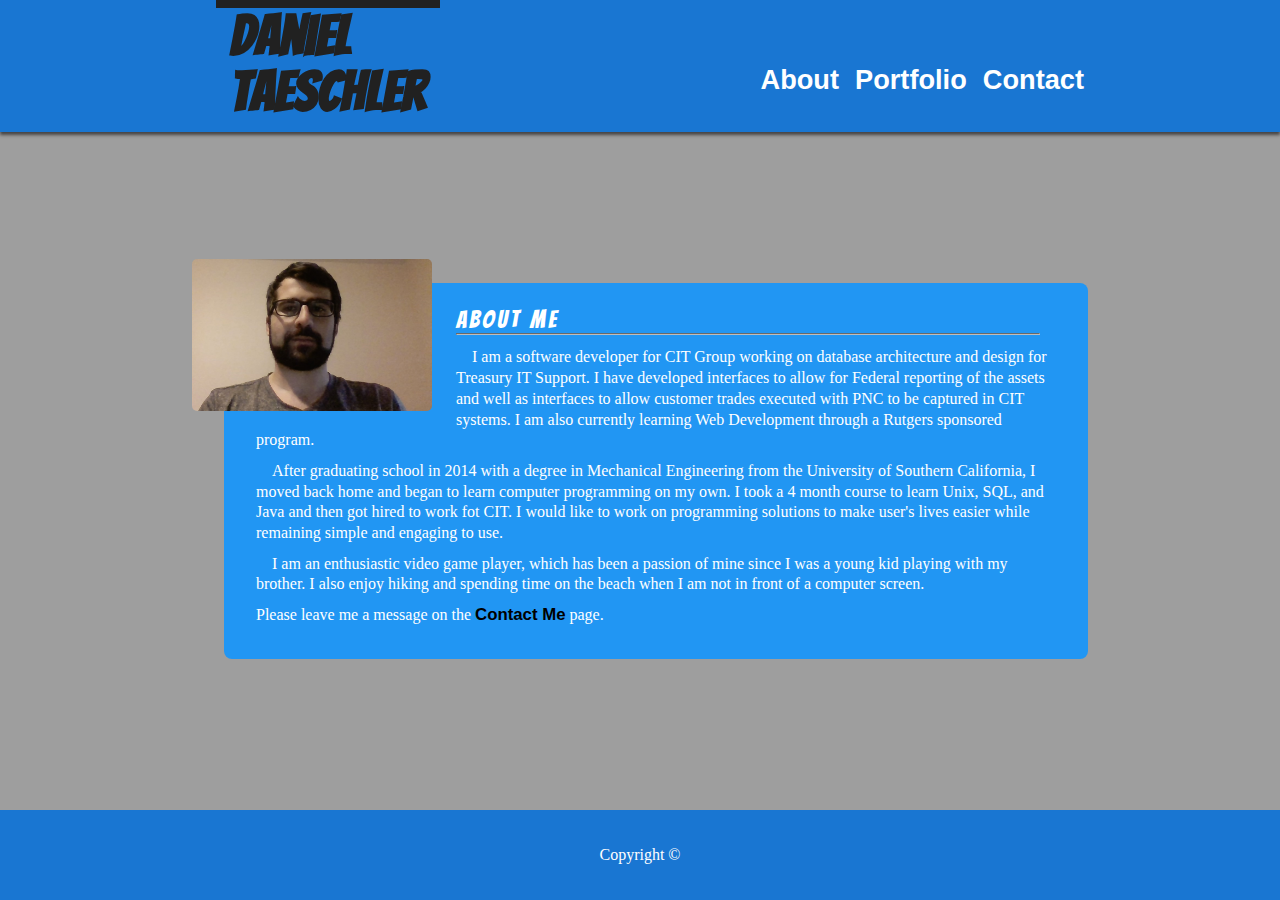
<file: index.html>
<!DOCTYPE html>
<html>
    <head>
        <title>About Me</title>
        <link rel="stylesheet" type="text/css" href="./assets/stylesheets/main.css">
        <link rel="stylesheet" type="text/css" href="./assets/stylesheets/about-me.css">
        <link href="https://fonts.googleapis.com/css?family=Bangers|Montserrat:300,400,600,700" rel="stylesheet">
    </head>

    <body>

        <div class="wrapper">

            <header>
                <div class="header_content">
                    <h1>Daniel
                        <br>
                        Taeschler
                    </h1>

                    <nav>
                        <ul>
                            <li><a href="./index.html">About</a></li>
                            <li><a href="./portfolio.html">Portfolio</a></li>
                            <li><a href="./contact.html">Contact</a></li>
                        </ul>
                    </nav>
                </div>
            </header>

            <section class="row full-width">
                <div class="about_me row_content">
                    <div id="about_me_content">
                        <img id="portrait" src="./assets/images/portraits/portrait_cropped.png" alt="Me at a cousins wedding in New Jersey">
                        <h2 id="about_me_header">About Me</h2>
                        <hr>
                        <p class="bio">&emsp;I am a software developer for CIT Group working on database architecture and design for Treasury IT Support. I have developed interfaces to allow for Federal reporting of the assets and well as interfaces to allow customer trades executed with PNC to be captured in CIT systems. I am also currently learning Web Development through a Rutgers sponsored program.</p>
                        <p class="bio">&emsp;After graduating school in 2014 with a degree in Mechanical Engineering from the University of Southern California, I moved back home and began to learn computer programming on my own. I took a 4 month course to learn Unix, SQL, and Java and then got hired to work fot CIT. I would like to work on programming solutions to make user's lives easier while remaining simple and engaging to use.</p>
                        <p class="bio">&emsp;I am an enthusiastic video game player, which has been a passion of mine since I was a young kid playing with my brother. I also enjoy hiking and spending time on the beach when I am not in front of a computer screen.</p>
                        <p class="bio">Please leave me a message on the <a href="./contact.html">Contact Me</a> page.</p>
                    </div>
                </div>
                
            </section>

            <footer>
                <div class="footer_content">
                    <h9>Copyright &copy;</h9>
                </div>
            </footer>

        </div>

    </body>
</html>
</file>
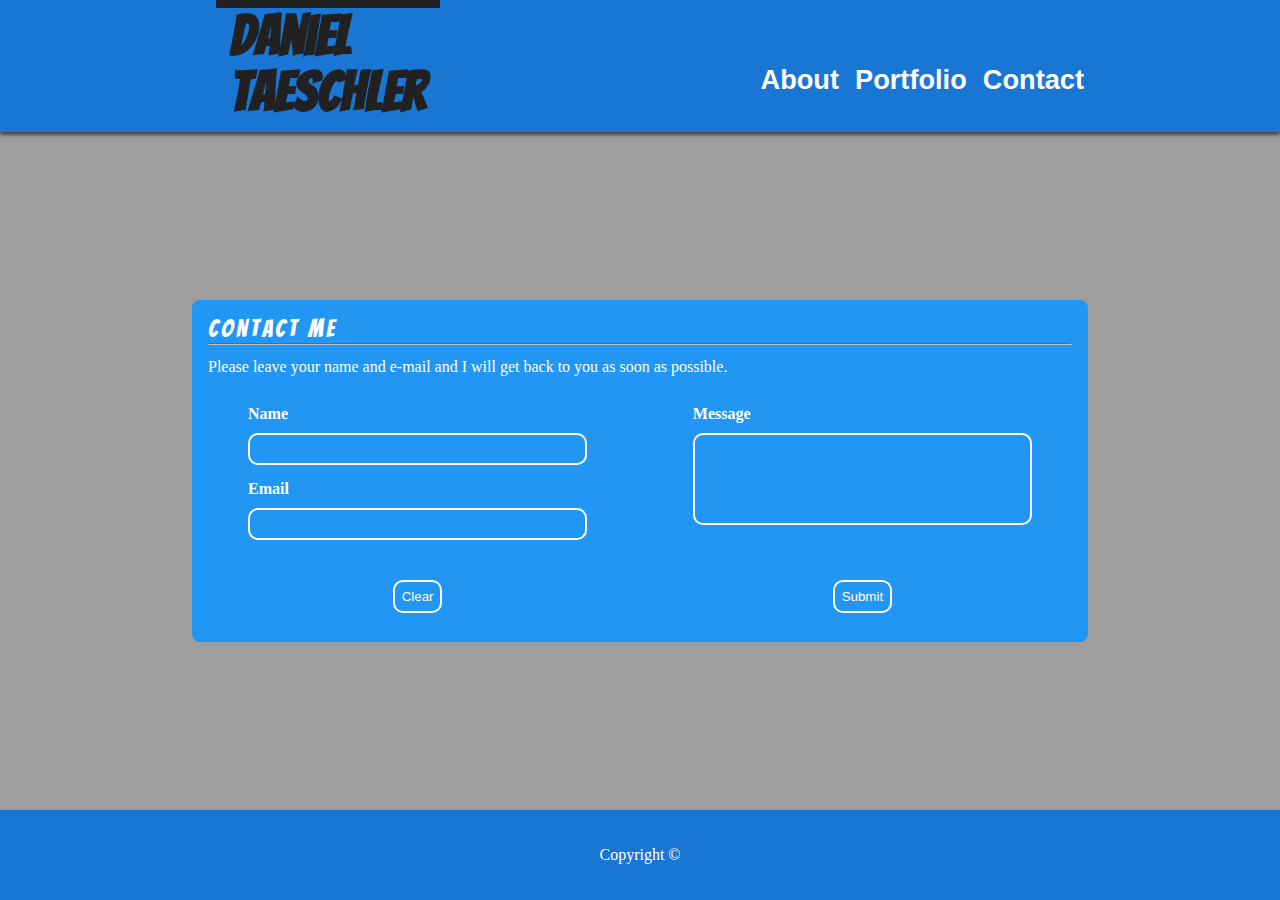
<file: contact.html>
<!DOCTYPE html>
<html>
    <head>
        <title>Contact Me</title>
        <link rel="stylesheet" type="text/css" href="./assets/stylesheets/main.css">
        <link rel="stylesheet" type="text/css" href="./assets/stylesheets/contact.css">
        <link href="https://fonts.googleapis.com/css?family=Bangers|Montserrat:300,400,600,700" rel="stylesheet">
    </head>

    <body>

        <div class="wrapper">

            <header>
                <div class="header_content">
                    <h1>Daniel
                        <br>
                        Taeschler
                    </h1>

                    <nav>
                        <ul>
                            <li><a href="./index.html">About</a></li>
                            <li><a href="./portfolio.html">Portfolio</a></li>
                            <li><a href="./contact.html">Contact</a></li>
                        </ul>
                    </nav>
                </div>
            </header>

            <section class="row full-width">
                <div class="contact_me row_content">
                    <form id="contact_me_form">
                        <div class="full-grid-width" id="form_prompt">
                            <h2>Contact Me</h2>
                            <hr>
                            <p>Please leave your name and e-mail and I will get back to you as soon as possible.</p>
                        </div>
                        
                        <div id="person_info">
                            <label for="form_name">Name</label>
                            <input type="text" id="form_name">

                            <label>Email</label>
                            <input type="email" id="form_email">
                        </div>

                        <div id="message">
                            <label for="form_message">Message</label>
                            <textarea type="textarea" id="form_message" rows="5"></textarea> 
                        </div>

                        <div id="clear_button">
                            <button>Clear</button>
                        </div>

                        <div id="submit_button">
                            <button>Submit</button>
                        </div>

                    </form>
                    
                </div>
                
            </section>

            <footer>
                <div class="footer_content">
                    <h9>Copyright &copy;</h9>
                </div>
            </footer>

        </div>

    </body>
</html>
</file>
<file: assets/stylesheets/main.css>
/*
=============================================
Page Styles
=============================================
*/

* {
    box-sizing: border-box;
    margin: 0;
}

html,
body {
    min-height: 100%;
    height: 100vh;
    background: #9E9E9E;
    overflow: auto;
}

header {
    box-shadow: 0 3px 3px #474545;
}

/*
footer {
    box-shadow: 0 -3px 3px #474545;
}
*/

header,
footer {
    /*
    background-color: #5FC0F9;
    */
    background-color: #1976D2;
}

hr {
    margin-bottom: .75em;
    border-color: #BDBDBD;
}

.row_content {
    background: #2196F3;
    border-radius: .5em;
}

.wrapper {
    display: flex;
    flex-flow: column nowrap;
    height: 100vh;
}

.row {
    flex: 1 0 auto;
    display: flex;
    flex-flow: column;
    justify-content: center;
    width: 80%;
    align-self: center;
    padding: 2em;
}

.clearfix::after {
    display: block;
    content: "";
    clear: both;
}


header,
footer,
.header_content,
.footer_content,
.row {
    min-width: 780px;
}


.header_content,
.footer_content,
.row {
    margin: 0 auto;
    max-width: 960px;
}

.full-grid-width {
    grid-column: 1 / -1;
    width: 100%;
}




/*
=============================================
Typography
=============================================
*/

h1,
h2,
h3 {
    font-family: 'Bangers', cursive;
}

p,
h9,
 {
    font-family: 'Montserrat', sans-serif;
}

input,
textarea,
 a {
    font-family: 'Franklin Gothic Medium', 'Arial Narrow', Arial, sans-serif;
}

h1 {
    border-top: .15em solid #212121;
    font-size: 3.5em;
    line-height: 1em;
    color: #212121;
}

h2 {
    font-size: 1.5em;
    line-height: 1.1em;
    letter-spacing: 3px;
    font-weight: normal;
    color: #FFFFFF;
}

h3 {
    font-size: 1.2em;
    color: #757575;
    font-weight: bold;
}

label,
p,
h9 {
    line-height: 1.3em;
    color: #FFFFFF; 
}

label {
    font-weight: bold;
}

a {
    font-size: 1.05em;
    color: black;
    text-decoration: none;
    font-weight: bold;
}

a:hover {
    color: #9E9E9E;
}

nav li a {
    font-size: 1.7em;
    color: #FFFFFF;
}

nav li a:hover {
    color: #9E9E9E;
}





/*
=============================================
Header
=============================================
*/

header {
    position: sticky;
    top: 0;
    z-index: 1000000;
}

.header_content {
    display: flex;
    flex-flow: row nowrap;
    justify-content: space-between;
    padding-bottom: .75em;
}

header h1 {
    margin: 0 1em;
    padding: 0 .25em;
}

nav {
    min-width: 350px;
    height: fit-content;
    align-self: flex-end;
}


nav ul {
    list-style-type: none;
    padding: 1.5em
}

nav li {
    display: inline-block;
    padding-right: .75em;
}




/*
=============================================
Footer
=============================================
*/

footer {
    display: flex;
    flex-flow: column nowrap;
    min-height: 90px;
    height: 10vh;
    justify-content: center;
    justify-self: end;
}

footer,
.footer_content {
    width: 100%;
    text-align: center;
}
</file>
<file: assets/stylesheets/about-me.css>
/*
=============================================
About Me
=============================================
*/

hr {
    margin-right: 1em; 
}

.about_me {
    margin-left: 2em;
    position: relative;
    min-height: fit-content;
    height: fit-content;
}

#about_me_content {
    position: relative;
    top: -1.5em;
    bottom: 0;
    left: -2em;
    right: 0;
    height: fit-content;
}

#portrait {
    min-width: 240px;
    width: 10vh;
    height: auto;
    float: left;
    margin: 0 1.5em .75em 0;
    border-radius: 5px;
}


.bio {
    padding-left: 4em;
}

#about_me_header {
    padding-top: 2em;
}

.bio {
    padding-bottom: .6em;
}
</file>
<file: assets/stylesheets/contact.css>
/*
=============================================
Contact
=============================================
*/

input,
textarea,
button {
    background-color: transparent; /* Remove background fill */
    border-radius: 0; /* Remove corner curve */
    border: 2px solid #fff; /* 2px white border */
    border-radius: .75em;
    color: #fff; /* White text */
}

input:focus,
textarea:focus {
    border: 2px solid #00DD6D;
    transition: border-color .2s ease-in-out 0s;
}

input:-webkit-autofill,
textarea:-webkit-autofill {
    border: 2px solid #00DD6D;
    box-shadow: 0 0 0 30px #0086D6 inset;
    -webkit-box-shadow: 0 0 0 30px #0086D6 inset;
    -webkit-text-fill-color: #fff;
    transition: border-color .2s ease-in-out 0s;
}

button:hover {
    background-color: #00DD6D;
    transition: background-color .1s ease-in-out .1s;
}

#clear_button button:hover {
    background-color: red;
}

button:active {
    background-color: rgb(7, 122, 64);
    transition: none;
}

#clear_button button:active {
    background-color: rgb(155, 25, 25);
    transition: none;
}

input,
textarea,
button {
    display: block;
    width: 100%;
    padding: .5em;
    margin-bottom: 1em;
}

label {
    display: block;
    margin-bottom: .5em;
}

#contact_me_form {
    display: grid;
    grid-template-columns: 1fr 1fr;
    justify-items: center;
    grid-gap: 3vh 2vw;
    padding: 1em;
}

#person_info,
#message {
    width: 100%;
    padding: 0 2.5em;
}

textarea {
    resize: none;
    overflow: auto;
}
</file>
